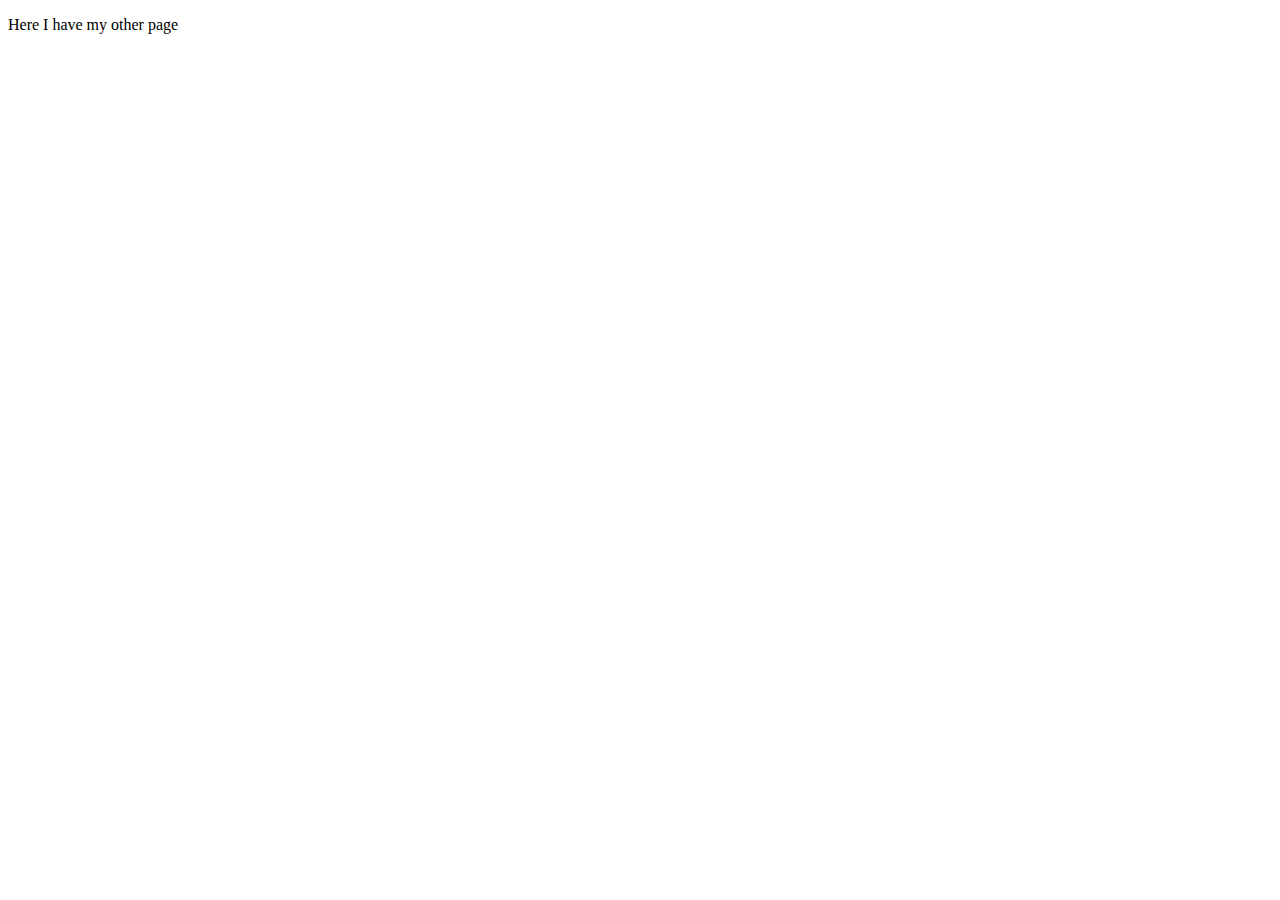
<file: html -personal site/html -personal site/myotherpage.html>
<!DOCTYPE html>
<html lang="en">
<head>
    <meta charset="UTF-8">
    <meta http-equiv="X-UA-Compatible" content="IE=edge">
    <meta name="viewport" content="width=device-width, initial-scale=1.0">
    <title>My other site</title>
</head>
<body>
    <p>Here I have my other page</p>
</body>
</html>
</file>
